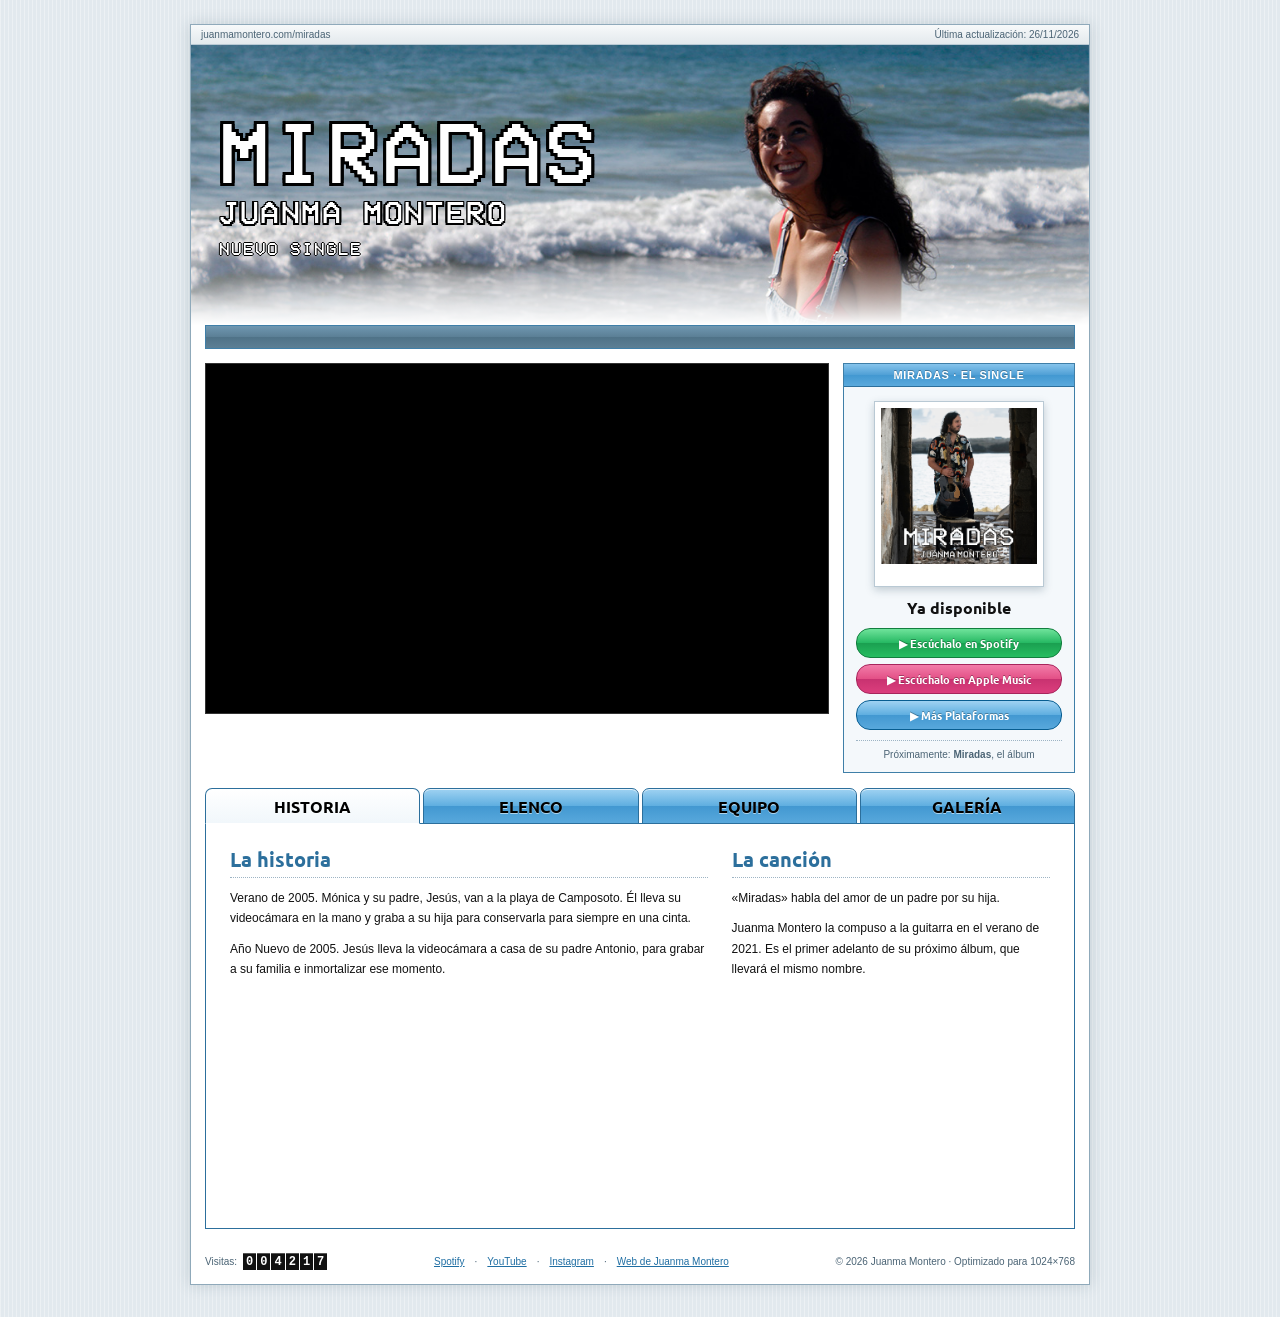
<file: index.html>
<!DOCTYPE html>
<html lang="es">
<head>
<meta charset="utf-8">
<title>«Miradas», nuevo single de Juanma Montero | Videoclip y equipo</title>
<meta name="description" content="«Miradas», nuevo single de Juanma Montero: disponible el 26/11/26. Una canción sobre el amor de un padre por su hija; descubre el videoclip, su historia y su equipo.">
<link rel="icon" href="/miradas/img/favicon.ico" sizes="any">
<link rel="icon" type="image/svg+xml" href="/miradas/img/favicon.svg">
<link rel="icon" type="image/png" sizes="16x16" href="/miradas/img/favicon-16x16.png">
<link rel="icon" type="image/png" sizes="32x32" href="/miradas/img/favicon-32x32.png">
<link rel="icon" type="image/png" sizes="512x512" href="/miradas/img/favicon.png">
<link rel="apple-touch-icon" sizes="180x180" href="/miradas/img/apple-touch-icon.png">
<link rel="mask-icon" href="/miradas/img/safari-pinned-tab.svg" color="#000000">
<meta name="msapplication-TileColor" content="#ffffff">
<meta name="msapplication-config" content="/miradas/browserconfig.xml">
<!-- Mientras no exista la web personal, la portada lleva a Miradas. -->
<meta http-equiv="refresh" content="0; url=/miradas/">
<link rel="canonical" href="https://www.juanmamontero.com/miradas/">
<script>location.replace('/miradas/' + location.hash);</script>
</head>
<body>
<p><a href="/miradas/">Ir a «Miradas», el nuevo single de Juanma Montero</a></p>
</body>
</html>
</file>
<file: miradas/css/estilos.css>
/* Miradas · Juanma Montero
   Diseño: propuesta 1b «2005 de verdad» (ver prototipos/v2-final/README.md) */

:root {
  --azul-pestana: #4298d1;
  --azul-mar: #5b7f95;
  --azul-oscuro: #2c6f9c;
  --azul-borde: #3f7fa8;
  --texto: #111;
  --texto-suave: #4b6475;
  --borde-claro: #b9c9d4;
  --borde-contenedor: #8fa9ba;
  --punteado: #9db4c4;
  --fondo-pagina: #e2e9ee;
  --enlace: #1f6ea3;
  --fuente-grande: 'Trebuchet MS', Ubuntu, sans-serif;
  --fuente-pixel: 'VCR OSD Mono', monospace;
}

@font-face {
  font-family: 'VCR OSD Mono';
  src: url('../fonts/VCR_OSD_MONO_1.001.ttf') format('truetype');
  font-weight: 400;
  font-style: normal;
  font-display: swap;
}

* { box-sizing: border-box; }

body {
  margin: 0;
  padding: 24px 0 32px;
  font: 12px Verdana, Tahoma, sans-serif;
  color: var(--texto);
  background: var(--fondo-pagina) repeating-linear-gradient(90deg, rgba(255,255,255,.35) 0 1px, rgba(255,255,255,0) 1px 4px);
}

a { color: var(--enlace); }
a:hover { color: #000; text-decoration: underline; }

img { display: block; max-width: 100%; }

.contenedor {
  width: 900px;
  max-width: 100%;
  margin: 0 auto;
  background: #fff;
  border: 1px solid var(--borde-contenedor);
  box-shadow: 0 0 14px rgba(40,70,90,.18);
}

/* Marcador de foto pendiente (rayas diagonales) */
.marcador {
  display: flex;
  align-items: center;
  justify-content: center;
  height: 100%;
  background: repeating-linear-gradient(45deg, #e8edf0 0 6px, #f5f7f8 6px 12px);
  font: 10px 'Courier New', monospace;
  color: var(--azul-mar);
}

/* ---------- Barra superior ---------- */

.barra-superior {
  display: flex;
  justify-content: space-between;
  gap: 8px;
  padding: 4px 10px;
  font-size: 10px;
  color: var(--texto-suave);
  background: linear-gradient(#f7f9fa, #e3e9ed);
  border-bottom: 1px solid var(--borde-claro);
}

/* ---------- Cabecera ---------- */

.cabecera {
  position: relative;
  height: 280px;
  overflow: hidden;
  /* Encuadre: cambiar «right» por «center» o «left» si la nueva foto lo necesita */
  background: var(--azul-mar) url(../img/cabecera-mar.jpg) right center / cover no-repeat;
}

.cabecera::after {
  content: "";
  position: absolute;
  left: 0;
  right: 0;
  bottom: 0;
  height: 70px;
  background: linear-gradient(rgba(255,255,255,0), #fff);
}

.cabecera-titulo {
  position: absolute;
  z-index: 1;
  left: 28px;
  top: 50%;
  transform: translateY(-50%);
  display: flex;
  flex-direction: column;
  align-items: flex-start;
  justify-content: center;
}

.cabecera h1 {
  margin: 0;
  font: 400 86px/1 var(--fuente-pixel);
  letter-spacing: .05em;
  color: #fff;
  text-shadow: -3px 0 #000, 3px 0 #000, 0 -3px #000, 0 3px #000, -3px -3px #000, 3px 3px #000, -3px 3px #000, 3px -3px #000;
}

.cabecera h2 {
  margin: 0;
  font: 200 27px/1 var(--fuente-pixel);
  letter-spacing: .05em;
  color: #fff;
  text-shadow: -1.5px 0 #000, 1.5px 0 #000, 0 -1.5px #000, 0 1.5px #000, -1.5px -1.5px #000, 1.5px 1.5px #000, -1.5px 1.5px #000, 1.5px -1.5px #000;
}

@media (min-width: 641px) {
  .cabecera h2 { font-size: 32px; }
}

.cabecera p {
  margin: 10px 0 0;
  font-family: var(--fuente-pixel);
  font-weight: 400;
  font-size: 18px;
  letter-spacing: .05em;
  color: #fff;
  text-shadow: -1px 0 #000, 1px 0 #000, 0 -1px #000, 0 1px #000;
}

/* ---------- Marquee ---------- */

.marquee {
  margin: 0 14px;
  padding: 5px 0;
  overflow: hidden;
  white-space: nowrap;
  border: 1px solid var(--azul-borde);
  background: linear-gradient(#6f97b1, #5b7f95 50%, #4f7287 50%, #5b7f95);
  color: #fff;
  font-weight: 700;
  font-size: 11px;
  text-shadow: 0 -1px 0 rgba(0,0,0,.35);
}

.marquee-texto {
  display: inline-block;
  padding-left: 100%;
  animation: marquee 26s linear infinite;
}

@keyframes marquee {
  from { transform: translateX(0); }
  to { transform: translateX(-100%); }
}

/* ---------- Vídeo y caja del single ---------- */

.fila-video {
  display: flex;
  gap: 14px;
  padding: 14px;
}

.video {
  flex: 1;
  align-self: flex-start;
  min-width: 0;
  aspect-ratio: 16 / 9;
  background: #000;
  border: 1px solid #333;
}

.video iframe {
  display: block;
  width: 100%;
  height: 100%;
  border: 0;
}

.video-marcador {
  display: flex;
  flex-direction: column;
  align-items: center;
  justify-content: center;
  gap: 8px;
  height: 100%;
}

.video-marcador-titulo {
  color: #fff;
  font: 700 34px var(--fuente-grande);
}

.video-marcador-nota {
  color: #8a9aa5;
  font: 11px 'Courier New', monospace;
}

.caja-single {
  flex: none;
  width: 232px;
  border: 1px solid var(--azul-borde);
  background: #f4f8fb;
}

.caja-single-cabecera {
  padding: 5px 8px;
  text-align: center;
  background: linear-gradient(#86c4ec, #4f9fd5 50%, #4298d1 50%, #5aa9dc);
  border-bottom: 1px solid var(--azul-oscuro);
  color: #fff;
  font-weight: 700;
  font-size: 11px;
  letter-spacing: .06em;
  text-shadow: 0 -1px 0 rgba(0,0,0,.3);
}

.caja-single-cuerpo {
  display: flex;
  flex-direction: column;
  align-items: center;
  gap: 10px;
  padding: 14px 12px 12px;
  text-align: center;
}

.portada {
  width: 170px;
  padding: 6px 6px 22px;
  background: #fff;
  border: 1px solid var(--borde-claro);
  box-shadow: 0 3px 8px rgba(40,70,90,.25);
}

.portada > * {
  aspect-ratio: 1;
  width: 100%;
  object-fit: cover;
}

.portada .marcador { border: 1px solid #d5dde2; }

.caja-single-reclamo {
  font: 700 16px var(--fuente-grande);
}

.botones {
  display: flex;
  flex-direction: column;
  gap: 6px;
  width: 100%;
  max-width: 220px;
}

.botones[hidden] { display: none; }

.boton {
  display: block;
  padding: 6px 0;
  border-radius: 14px;
  font: 700 11px var(--fuente-grande);
  text-decoration: none;
}

.boton:hover { text-decoration: none; filter: brightness(1.06); }

.boton-spotify, .boton-spotify:hover {
  background: linear-gradient(#6fe39b, #25b862 50%, #1a9f50 50%, #27bd61);
  border: 1px solid #127f3e;
  color: #fff;
  text-shadow: 0 -1px 0 rgba(0,0,0,.3);
}

.boton-amazon-music, .boton-amazon-music:hover {
  background: linear-gradient(#9fd2f2, #5eaee0 50%, #4298d1 50%, #58a8dc);
  border: 1px solid #075d91;
  color: #ffffff;
  text-shadow: 0 -1px 0 rgba(0,0,0,.3);
}

.boton-apple-music, .boton-apple-music:hover {
  background: linear-gradient(#f27ca9, #e34f86 50%, #c83270 50%, #dc3e7d);
  border: 1px solid #a7255c;
  color: #fff;
  text-shadow: 0 -1px 0 rgba(0,0,0,.3);
}

.caja-single-album {
  width: 100%;
  padding-top: 8px;
  border-top: 1px dotted var(--punteado);
  font-size: 10px;
  color: var(--texto-suave);
}

/* ---------- Pestañas ---------- */

.pestanas {
  position: relative;
  display: grid;
  grid-template-columns: repeat(4, minmax(0, 1fr));
  gap: 3px;
  padding: 0 14px;
}

.pestana {
  position: relative;
  top: 1px;
  padding: 7px 0 6px;
  border: 1px solid var(--azul-oscuro);
  border-radius: 7px 7px 0 0;
  background: linear-gradient(#9fd2f2, #5eaee0 50%, #4298d1 50%, #58a8dc);
  box-shadow: inset 0 1px 0 rgba(255,255,255,.7);
  color: #000;
  font: 700 16px var(--fuente-grande);
  text-transform: uppercase;
  text-shadow: 0 1px 0 rgba(255,255,255,.55);
  cursor: pointer;
}

.pestana[aria-selected="true"] {
  background: linear-gradient(#fff, #f1f7fb);
  border-bottom-color: #fff;
}

.pestana:focus-visible {
  outline: 2px dotted #000;
  outline-offset: -5px;
}

/* Foto que aparece al pasar por «Historia» */
.foto-historia {
  position: absolute;
  z-index: 5;
  left: 14px;
  top: calc(100% + 12px);
  width: 320px;
  margin: 0;
  padding: 5px;
  background: #fff;
  border: 1px solid var(--borde-contenedor);
  box-shadow: 0 6px 18px rgba(0,0,0,.3);
  opacity: 0;
  pointer-events: none;
  transition: opacity .7s ease;
}

.foto-historia.visible { opacity: 1; }

.foto-historia img {
  width: 100%;
  height: auto;
}

.foto-historia figcaption {
  display: flex;
  justify-content: space-between;
  gap: 8px;
  padding-top: 5px;
  font-size: 10px;
  color: var(--texto-suave);
}

.foto-historia-nota, .ver-foto { display: none; }

/* ---------- Panel de contenido ---------- */

.panel {
  box-sizing: content-box;
  min-height: 360px;
  margin: 0 14px 14px;
  padding: 22px 24px;
  border: 1px solid var(--azul-oscuro);
  background: #fff;
}

.panel h2 {
  margin: 0 0 14px;
  padding-bottom: 4px;
  border-bottom: 1px dotted var(--punteado);
  font: 700 20px var(--fuente-grande);
  color: var(--azul-oscuro);
}

.historia-columnas {
  display: grid;
  grid-template-columns: minmax(0, 3fr) minmax(0, 2fr);
  gap: 24px;
}

.historia-columnas h2 { margin-bottom: 10px; }

.historia-columnas p {
  margin: 0 0 10px;
  line-height: 1.7;
  text-wrap: pretty;
}

.ver-foto {
  padding: 0 0 12px;
  border: 0;
  background: none;
  color: var(--enlace);
  font: 12px Verdana, sans-serif;
  text-decoration: underline;
  cursor: pointer;
}

.elenco {
  display: grid;
  margin: 0;
  padding: 0;
  list-style: none;
}

.elenco {
  grid-template-columns: repeat(6, minmax(0, 1fr));
  gap: 16px 12px;
  text-align: center;
}

.elenco .marco {
  padding: 3px;
  overflow: hidden;
  border: 1px solid var(--borde-claro);
  background: #fff;
}

.elenco .marco > * {
  aspect-ratio: 3 / 4;
  width: 100%;
  object-fit: cover;
}

.elenco .marco-marina-recorte {
  aspect-ratio: 3 / 4;
  width: 100%;
  overflow: hidden;
}

.elenco .foto-marina-mora {
  width: 100%;
  height: 100%;
  object-fit: cover;
  object-position: 38% center;
  transform-origin: center top;
  transform: translateY(-8px) scale(1.06);
}
.elenco .marco-juan-polo-recorte {
  aspect-ratio: 3 / 4;
  width: 100%;
  overflow: hidden;
}

.elenco .foto-juan-polo {
  width: 100%;
  height: 100%;
  object-fit: cover;
  --encuadre-horizontal: 15%;
  --encuadre-vertical: 20%;
  --zoom: 1.5;
  --desplazamiento-vertical: 14%;
  transform-origin: center;
  object-position: var(--encuadre-horizontal) var(--encuadre-vertical);
  transform: translateY(var(--desplazamiento-vertical)) scale(var(--zoom));
}
.elenco .marco-pedro-recorte {
  aspect-ratio: 3 / 4;
  width: 100%;
  overflow: hidden;
}

.elenco .foto-pedro-lopez-raya {
  width: 100%;
  height: 100%;
  object-fit: cover;
  object-position: 54% center;
  transform: scale(1.1) translateY(4%);
}
.elenco .marco-adrian-recorte {
  aspect-ratio: 3 / 4;
  width: 100%;
  overflow: hidden;
}

.elenco .foto-adrian-lopez {
  width: 100%;
  height: 100%;
  object-fit: cover;
  object-position: center;
  transform: scale(1.8);
}

.elenco .marco-andrea-recorte {
  aspect-ratio: 3 / 4;
  width: 100%;
  overflow: hidden;
}

.elenco .foto-andrea-cabrera {
  width: 100%;
  height: 100%;
  object-fit: cover;
  object-position: 35% center;
  transform: translateY(-4%) scale(1.5);
}

.elenco .marco-juanma-recorte {
  aspect-ratio: 3 / 4;
  width: 100%;
  overflow: hidden;
}

.elenco .foto-juanma-montero {
  width: 100%;
  height: 100%;
  object-fit: cover;
  object-position: center;
  --mover-horizontal: 5%;
  --mover-vertical: -1%;
  transform: translate(var(--mover-horizontal), var(--mover-vertical)) scale(1.9);
}

.elenco b { display: block; margin-top: 6px; }
.elenco span { display: block; font-size: 11px; color: var(--texto-suave); }

.equipo {
  display: grid;
  grid-template-columns: 1fr 1fr;
  gap: 0 24px;
  margin: 0;
}

.equipo div {
  display: flex;
  justify-content: space-between;
  gap: 12px;
  padding: 6px 0;
  border-bottom: 1px dotted #c9d6df;
}

.equipo dt { color: var(--texto-suave); }
.equipo dd { margin: 0; font-weight: 700; text-align: right; }

.galeria-visor {
  padding: 8px;
  border: 1px solid var(--borde-claro);
  background: linear-gradient(#f7f9fa, #e5ebef);
}

.galeria-principal {
  margin: 0;
  padding: 5px;
  border: 1px solid var(--azul-borde);
  background: #fff;
}

.galeria-escenario {
  display: flex;
  align-items: center;
  justify-content: center;
  aspect-ratio: 3 / 2;
  padding: 6px;
  overflow: hidden;
  background: #e7edf2;
}

.galeria-escenario img {
  display: block;
  width: 100%;
  height: 100%;
  object-fit: contain;
}

.galeria-principal figcaption {
  padding: 5px 2px 1px;
  color: var(--texto-suave);
  text-align: center;
  font-size: 11px;
}

.galeria-controles {
  display: flex;
  align-items: center;
  justify-content: center;
  gap: 14px;
  padding: 8px 0;
}

.galeria-control {
  padding: 4px 9px;
  border: 1px solid var(--azul-borde);
  background: linear-gradient(#fff, #e3e9ed);
  color: var(--azul-oscuro);
  font: 11px Verdana, sans-serif;
  cursor: pointer;
}

.galeria-control:hover,
.galeria-miniatura:hover {
  border-color: var(--azul-oscuro);
  background-color: #eaf4fb;
}

.galeria-contador {
  min-width: 42px;
  color: var(--texto-suave);
  text-align: center;
  font: 11px 'Courier New', monospace;
}

.galeria-miniaturas {
  display: grid;
  grid-auto-columns: minmax(76px, 1fr);
  grid-auto-flow: column;
  gap: 7px;
  overflow-x: auto;
  padding: 2px 1px 5px;
}

.galeria-miniatura {
  display: flex;
  flex-direction: column;
  align-items: stretch;
  align-self: start;
  height: 80px;
  min-width: 0;
  padding: 3px;
  overflow: hidden;
  border: 1px solid var(--borde-claro);
  background: #fff;
  color: var(--texto-suave);
  font: 10px Verdana, sans-serif;
  cursor: pointer;
}

.galeria-miniatura span {
  overflow: hidden;
  line-height: 12px;
  text-overflow: ellipsis;
  white-space: nowrap;
}

.galeria-miniatura[aria-pressed="true"] {
  border: 2px solid var(--azul-oscuro);
  padding: 2px;
  background: #eaf4fb;
  color: var(--azul-oscuro);
  font-weight: 700;
}

.galeria-miniatura img {
  display: block;
  width: 100%;
  height: 56px;
  margin-bottom: 4px;
  object-fit: cover;
}

.galeria-miniatura .foto-padre-hija { object-position: center 30%; }
.galeria-miniatura .foto-actores-preparan { object-position: center 40%; }
.galeria-control:focus-visible,
.galeria-miniatura:focus-visible {
  outline: 2px solid var(--azul-oscuro);
  outline-offset: 2px;
}

/* ---------- Pie ---------- */

.pie {
  display: flex;
  justify-content: space-between;
  align-items: center;
  gap: 10px;
  padding: 10px 14px 14px;
  font-size: 10px;
  color: var(--texto-suave);
  text-align: center;
}

.contador {
  display: flex;
  align-items: center;
  gap: 6px;
}

.digitos { display: flex; gap: 1px; }

.digitos span {
  padding: 1px 3px;
  border-top: 1px solid #555;
  background: #111;
  color: #fff;
  font: 700 12px 'Courier New', monospace;
}

.pie-enlaces {
  display: flex;
  flex-wrap: wrap;
  justify-content: center;
  gap: 10px;
}

/* ---------- Pantallas táctiles: la foto de Historia va con toques ---------- */

@media (hover: none) {
  .ver-foto { display: inline-block; }
  .foto-historia.visible { pointer-events: auto; cursor: pointer; }
}

/* ---------- Móvil ---------- */

@media (max-width: 640px) {
  body { padding: 0; }

  .contenedor { width: 100%; border: 0; box-shadow: none; }
  .galeria-miniaturas {
    grid-auto-columns: 82px;
    padding-right: calc((100% - 82px) / 2);
    padding-left: calc((100% - 82px) / 2);
  }

  .cabecera { height: 190px; background-position: 60% center; }
  .cabecera-titulo { left: 14px; top: 50%; }
  .cabecera h1 {
    font-size: 46px;
    text-shadow: -2px 0 #000, 2px 0 #000, 0 -2px #000, 0 2px #000, -2px -2px #000, 2px 2px #000, -2px 2px #000, 2px -2px #000;
  }
  .cabecera p { font-size: 12px; }

  .fila-video { flex-direction: column; }
  .video { align-self: stretch; }
  .video-marcador-titulo { font-size: 22px; }
  .caja-single { width: auto; }

  .pestana { font-size: 13px; }

  .foto-historia { width: calc(100% - 28px); }
  .foto-historia-nota { display: inline; }

  .panel { padding: 16px 14px; }
  .historia-columnas, .equipo { grid-template-columns: 1fr; }
  .elenco { grid-template-columns: repeat(2, minmax(0, 1fr)); }

  .pie { flex-direction: column; }
}

@media (max-width: 480px) {
  .galeria-visor { padding: 5px; }
}

/* ---------- Menos movimiento ---------- */

@media (prefers-reduced-motion: reduce) {
  .marquee { white-space: normal; padding: 5px 10px; }
  .marquee-texto { padding-left: 0; animation: none; }
  .foto-historia { transition: none; }
}
</file>
